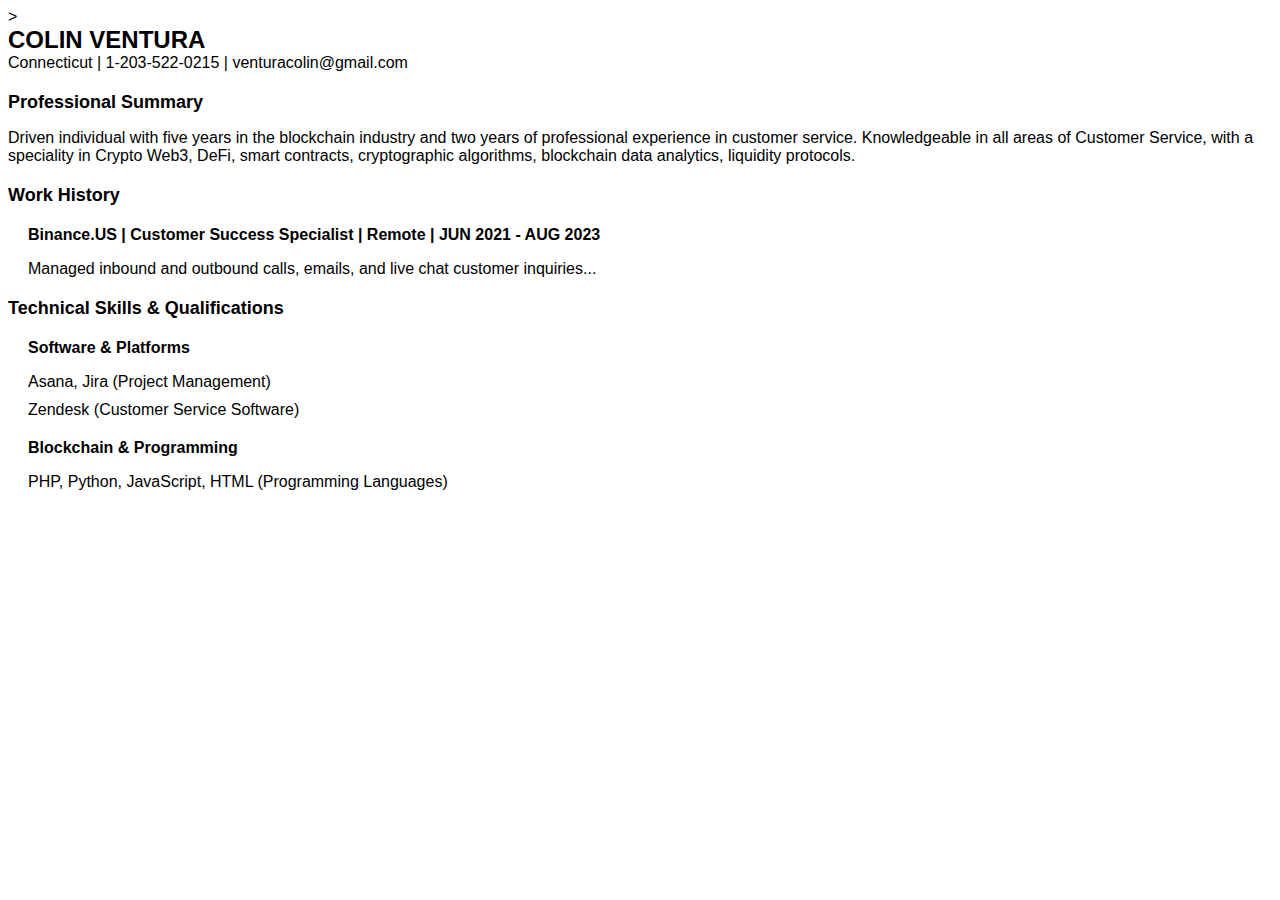
<file: resume.html>
<!DOCTYPE html>
<html<html lang="en"></html>>
<head>
    <title>Colin Ventura's Resume</title>
    <link rel="stylesheet" href="style.css">
</head>
<body>
    <div class="header">COLIN VENTURA</div>
    <div class="contact">Connecticut | 1-203-522-0215 | venturacolin@gmail.com</div>

    <div class="section-title">Professional Summary</div>
    <p>Driven individual with five years in the blockchain industry and two years of professional experience in customer service. Knowledgeable in all areas of Customer Service, with a speciality in Crypto Web3, DeFi, smart contracts, cryptographic algorithms, blockchain data analytics, liquidity protocols.</p>

    <div class="section-title">Work History</div>
    <div class="work-experience">
        <b>Binance.US | Customer Success Specialist | Remote | JUN 2021 - AUG 2023</b>
        <ul>
            <li>Managed inbound and outbound calls, emails, and live chat customer inquiries...</li>
            <!-- Add additional points similarly -->
        </ul>
    </div>

    <div class="section-title">Technical Skills & Qualifications</div>
    <div class="skills">
        <b>Software & Platforms</b>
        <ul>
            <li>Asana, Jira (Project Management)</li>
            <li>Zendesk (Customer Service Software)</li>
            <!-- Add additional points similarly -->
        </ul>
        <b>Blockchain & Programming</b>
        <ul>
            <li>PHP, Python, JavaScript, HTML (Programming Languages)</li>
            <!-- Add additional points similarly -->
        </ul>
        <!-- Add Certifications & Languages similarly -->
    </div>
</body>
</html>
</file>
<file: style.css>
body { 
    font-family: Arial, sans-serif; 
}

.header { 
    font-size: 24px; 
    font-weight: bold; 
}

.contact { 
    font-size: 16px; 
    margin-bottom: 20px; 
}

.professional-summary {
    margin-left: 20px;
}

.section-title { 
    font-size: 18px; 
    font-weight: bold; 
    margin-top: 20px; 
}

.work-experience, .skills { 
    margin-left: 20px; 
}

.work-experience ul, .skills ul { 
    list-style-type: none; 
    padding: 0; 
}

.work-experience li, .skills li { 
    margin-bottom: 10px; 
    list-style-type: none; 
}

.work-experience b, .skills b {
    display: block;
    margin-top: 20px; /* Adjust this value as needed for desired spacing */
}
</file>
